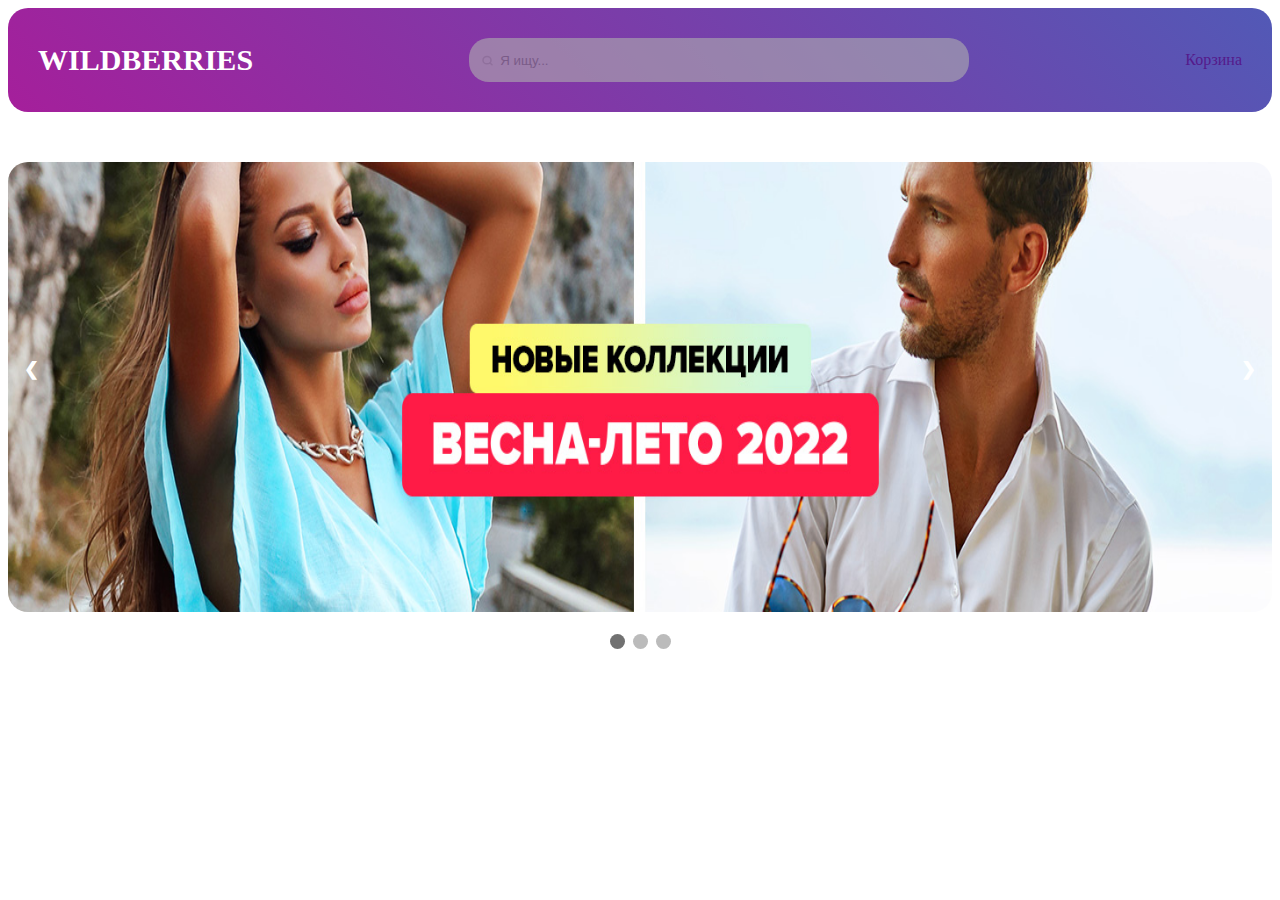
<file: katya/index.html>
<!DOCTYPE html>
<html lang="en">

<head>
    <meta charset="UTF-8">
    <meta http-equiv="X-UA-Compatible" content="IE=edge">
    <meta name="viewport" content="width=device-width, initial-scale=1.0">
    <link rel="stylesheet" href="./style.css">
    <title>Wildberries</title>
</head>

<body>
    <header class="header">

        <div class="header__main">
            <a href="" class="header__logo">WILDBERRIES</a>
        </div>
        <div class="Search">
            <form class="formsearch">
                <input type="text" class="Search__input" placeholder="Я ищу...">
            </form>
        </div>
        <div class="menu__link">
            <!-- <img class="shopСart" src="./img/kisspng-shopping-cart-computer-icons-5b0d450fe81c12.6321222615275963039507.jpg" alt=""> -->
            <a href="" class="menu__link">Корзина</a>
        </div>

    </header>


    <!-- Slideshow container -->
    <div class="slideshow-container">
        <!-- style="width:100%" -->
        <!-- Full-width images -->
        <div class="SlideImg">
            <div class="mySlides fade">
                <img src="./img/big_spring_1104.jpg" >
            </div>
            <div class="mySlides fade">
                <img src="./img/Wildberries_Logo.png">
            </div>
            <div class="mySlides fade">
                <img src="./img/big_prices_1104.jpg">
            </div>
        </div>

        <!-- Next and previous buttons -->
        <a class="prev" onclick="plusSlides(-1)">&#10094;</a>
        <a class="next" onclick="plusSlides(1)">&#10095;</a>
    </div>
    <br>

    <!-- The dots/circles -->
    <div style="text-align:center">
        <span class="dot" onclick="currentSlide(1)"></span>
        <span class="dot" onclick="currentSlide(2)"></span>
        <span class="dot" onclick="currentSlide(3)"></span>
    </div>



    <script src="./ind.js"></script>
</body>

</html>
</file>
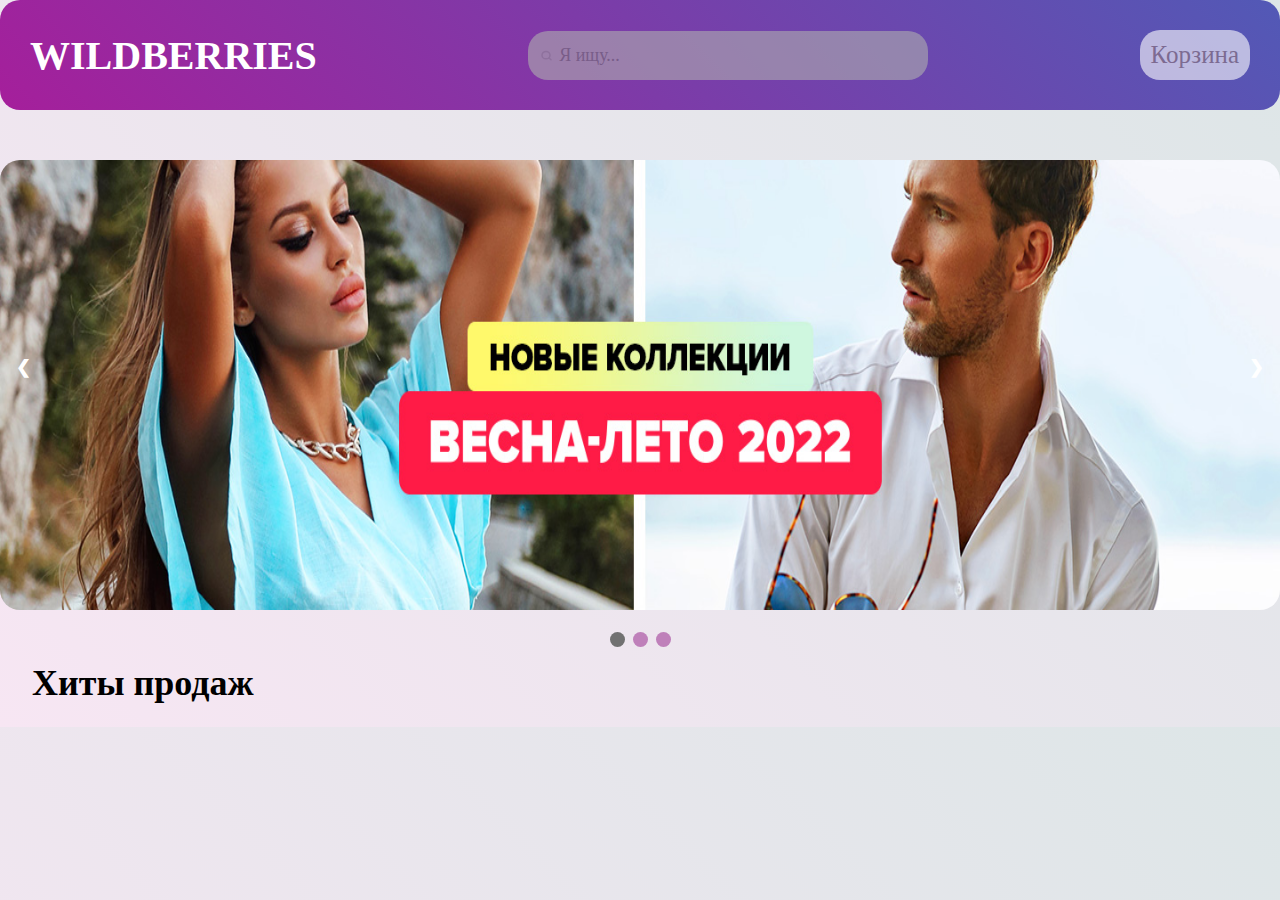
<file: general/general.html>
<!DOCTYPE html>
<html lang="en">

<head>
    <meta charset="UTF-8">
    <meta http-equiv="X-UA-Compatible" content="IE=edge">
    <meta name="viewport" content="width=device-width, initial-scale=1.0">
    <link rel="stylesheet" href="general.css">
    <!-- <link rel="stylesheet" href="style.css"> -->
    <title>Document</title>
</head>

<body>
    <header class="header">
        <!-- <div class="container header__top"> -->
        <div class="header__main">
            <a href="" class="header__logo">WILDBERRIES</a>
        </div>
        <div id="search" class="Search">
            <form class="formsearch">
                <input type="text" id="searchForm" class="Search__input" placeholder="Я ищу...">
            </form>
            <!-- s -->
        </div>


        <div class="mainBasket">
            <button class="basketBtn" id="basketBtn"> Корзина</button>
            <div class="basket__overlay close">
                <p><button id="checkout">Оформить заказ</button> &nbsp; <button id="deleteCard">Очистить
                        корзину</button></p>
            <div id="cardproducts" class="cardproducts"></div>
            </div>

        </div>

    </header>

    <!-- Slideshow container -->
    <div class="slideshow-container">
        <!-- style="width:100%" -->
        <!-- Full-width images -->
        <div class="SlideImg">
            <div class="mySlides fade">
                <img src="./img/big_spring_1104.jpg">
            </div>
            <div class="mySlides fade">
                <img src="./img/Wildberries_Logo.png">
            </div>
            <div class="mySlides fade">
                <img src="./img/big_prices_1104.jpg">
            </div>
        </div>

        <!-- Next and previous buttons -->
        <a class="prev" onclick="plusSlides(-1)">&#10094;</a>
        <a class="next" onclick="plusSlides(1)">&#10095;</a>
    </div>
    <br>

    <!-- The dots/circles -->
    <div style="text-align:center">
        <span class="dot" onclick="currentSlide(1)"></span>
        <span class="dot" onclick="currentSlide(2)"></span>
        <span class="dot" onclick="currentSlide(3)"></span>
    </div>

    <section class="production">
        <div class="hitsOfSales" id="hitsOfSales">
            <h2 class="sectionText">Хиты продаж</h2>
            <div id="goods" class="goods"></div>
            <div id="pictureNames" class="pictureNames"></div>
        </div>
    </section>

    <script src="./general.js"></script>
</body>

</html>
</file>
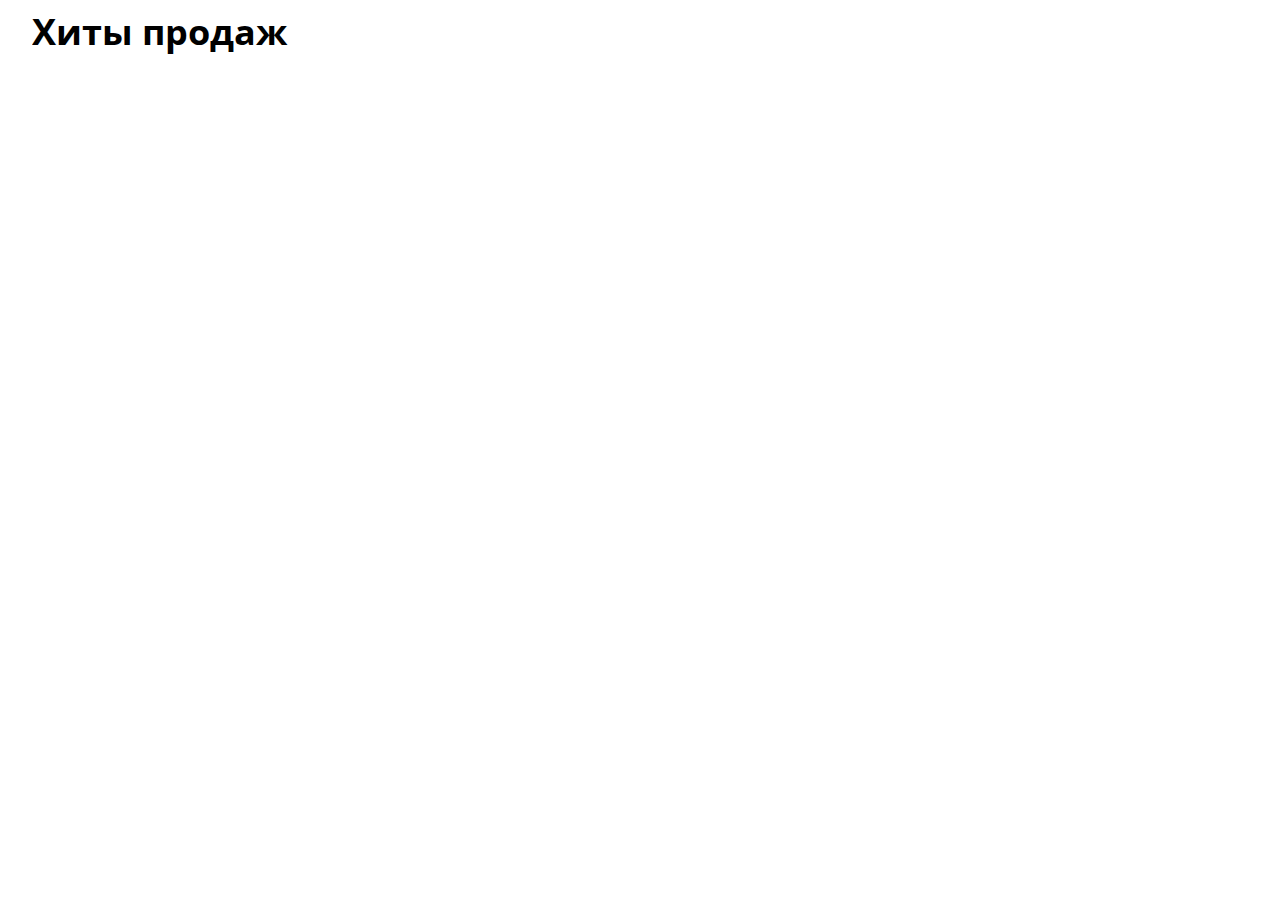
<file: Lena's_Part/my_index.html>
<!DOCTYPE html>
<html lang="en">

<head>
    <meta charset="UTF-8">
    <meta http-equiv="X-UA-Compatible" content="IE=edge">
    <meta name="viewport" content="width=device-width, initial-scale=1.0">
    <link href="https://fonts.googleapis.com/css2?family=Open+Sans:wght@300;400;600;700&display=swap" rel="stylesheet">
    <link rel="stylesheet" href="./my_index.css">
    <title>Document</title>
</head>

<body>
    <section class="products">
        <div class="hitsOfSales" id="hitsOfSales">
            <h2 class="sectionText">Хиты продаж</h2>
            <div id="goods" class="goods"></div>
            <div id="pictureNames" class="pictureNames"></div>
        </div>

    </section>
    <script src="./my_index.js"></script>
</body>

</html>
</file>
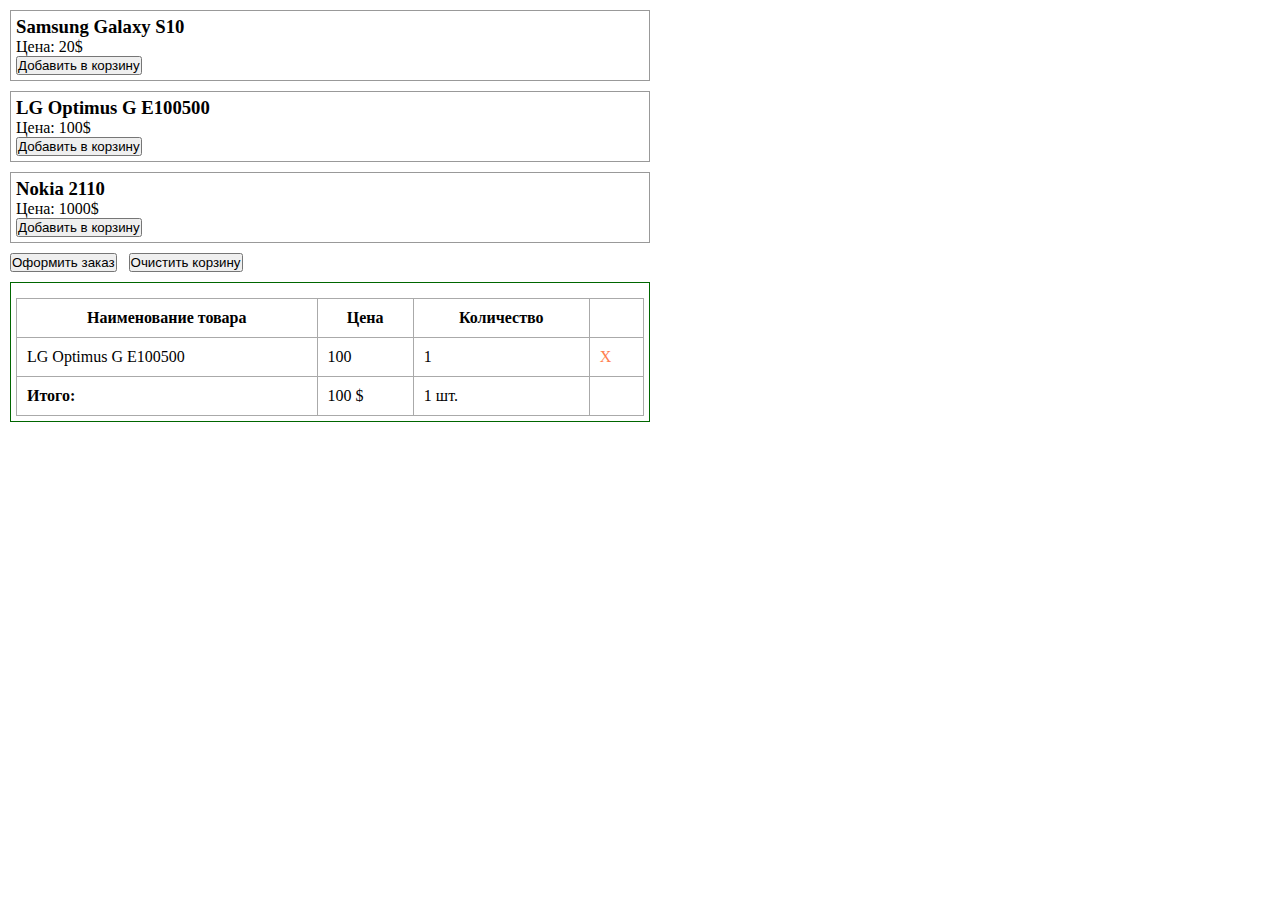
<file: shopping cart/cart.html>
<!DOCTYPE html>
<html lang="en">

<head>
    <meta charset="UTF-8">
    <meta http-equiv="X-UA-Compatible" content="IE=edge">
    <meta name="viewport" content="width=device-width, initial-scale=1.0">
    <link rel="stylesheet" href="./cart.css">
    <title>Document</title>
</head>

<body>
    <div id="wrapper">
        <div class="item_box">
            <h3 class="item_title">Samsung Galaxy S10</h3>
            <p>Цена: <span class="item_price">20</span>$</p>
            <button class="add_item" data-id="7">Добавить в корзину</button>
        </div>
        <div class="item_box">
            <h3 class="item_title">LG Optimus G E100500</h3>
            <p>Цена: <span class="item_price">100</span>$</p>
            <button class="add_item" data-id="2">Добавить в корзину</button>
        </div>
        <div class="item_box">
            <h3 class="item_title">Nokia 2110</h3>
            <p>Цена: <span class="item_price">1000</span>$</p>
            <button class="add_item" data-id="5">Добавить в корзину</button>
        </div>
        <p><button id="checkout">Оформить заказ</button> &nbsp; <button id="clear_cart">Очистить корзину</button></p>
        <div id="cart_content">
            <table class="shopping_list">
                <tbody>
                    <tr>
                        <th>Наименование товара</th>
                        <th>Цена</th>
                        <th>Количество</th>
                        <th></th>
                    </tr>
                    <tr>
                        <td>LG Optimus G E100500</td>
                        <td>100</td>
                        <td>1</td>
                        <td><span class="del_item" data-id="2">X</span></td>
                    </tr>
                    <tr>
                        <td><strong>Итого:</strong></td>
                        <td><span id="total_sum">100</span> $</td>
                        <td><span id="total_count">1</span> шт.</td>
                        <td></td>
                    </tr>
                </tbody>
            </table>
            <table></table>
        </div>
    </div>
    <script src="./cart.js"></script>
</body>

</html>
</file>
<file: katya/style.css>
* {
    box-sizing: border-box;
    max-width: 1600px;
}

.header {
    background: linear-gradient(45deg, rgb(165, 31, 155), rgb(82, 89, 182));
    color: #FFFFFF;
    padding: 30px;
    display: flex;
    align-items: center;
    justify-content: space-between;
    border-radius: 20px;
}


.header__logo {
    font-size: 30PX;
    font-weight: bold;
    color: #FFFFFF;
    text-decoration: none;

}

/* .header__logo a{
    transition: 1s;
}

.header__logo a:hover{
    font-size: 50PX;
transform: scale(1.2);
} */

.formsearch {
    background: rgb(175 175 175);
    opacity: 0.6;
    border-radius: 20px;
    padding: 13px;
    transition: 0.5;
    width: 500px;
}

.Search__input {
    border: none;
    outline: none;
    background: url(./img/search.svg);
    background-position: 0 center;
    padding-left: 18px;
    background-repeat: no-repeat;
}



.menu__link a{
    text-decoration: none;

}

.menu__link a:hover{
    filter: grayscale(0.9);
}

.shopСart {
    width: 20px;
    height: 18px;
}




.slideshow-container {
    max-width: 1500px;
    position: relative;
    margin: auto;
  }
  
  /* Hide the images by default */
  .mySlides {
    display: none;
  }

  .mySlides img{
    width: 100%;
    height: 450px;
    border-radius: 20px;
    margin-top: 50px;
  }
  
  /* Next & previous buttons */
  .prev, .next {
    cursor: pointer;
    position: absolute;
    top: 50%;
    width: auto;
    margin-top: -22px;
    padding: 16px;
    color: white;
    font-weight: bold;
    font-size: 18px;
    transition: 0.6s ease;
    border-radius: 0 3px 3px 0;
    user-select: none;
  }
  
  /* Position the "next button" to the right */
  .next {
    right: 0;
    border-radius: 3px 0 0 3px;
  }
  
  /* On hover, add a black background color with a little bit see-through */
  .prev:hover, .next:hover {
    background-color: rgba(102, 98, 98, 0.8);
  }
  

  
  /* The dots/bullets/indicators */
  .dot {
    cursor: pointer;
    height: 15px;
    width: 15px;
    margin: 0 2px;
    background-color: #bbb;
    border-radius: 50%;
    display: inline-block;
    transition: background-color 0.6s ease;
  }
  
  .active, .dot:hover {
    background-color: #717171;
  }
  
  /* Fading animation */
  .fade {
    animation-name: fade;
    animation-duration: 1.5s;
  }
  
  @keyframes fade {
    from {opacity: .4}
    to {opacity: 1}
  }
</file>
<file: general/general.css>
* {
  box-sizing: border-box;
  margin: 0;
  outline: none;
  font-family: 'Open Sans';
}
body{
  background: linear-gradient(45deg, rgb(247, 230, 243), rgb(221, 230, 231));
}

.header {
  background: linear-gradient(45deg, rgb(165, 31, 155), rgb(82, 89, 182));
  color: #FFFFFF;
  padding: 30px;
  display: flex;
  align-items: center;
  justify-content: space-between;
  border-radius: 20px;
}


.header__logo {
  font-size: 40px;
  font-weight: bold;
  color: #FFFFFF;
  text-decoration: none;
  transition: 1s;
}
.header__logo:hover {
  color: #2a0722;
}

.formsearch {
  background: rgb(175 175 175);
  opacity: 0.6;
  border-radius: 20px;
  padding: 13px;
  transition: 0.5;
  width: 400px;
}

.Search__input {
  border: none;
  outline: none;
  background: url(./img/search.svg);
  background-position: 0 center;
  padding-left: 18px;
  background-repeat: no-repeat;
  font-size: 18px
}

.Search {
  display: flex;
  gap: 10px;
}

.submitForm {
  background: rgb(175 175 175);
  opacity: 0.6;
  border-radius: 20px;
  padding: 13px;
  transition: 0.5;
  font-size: 18px;
  border: none;
  cursor: pointer;
}

.menu__link a {
  text-decoration: none;
  background: rgb(175 175 175);
  opacity: 0.6;
  border-radius: 20px;
  padding: 13px;
  transition: 0.5;
  width: 120px;
}

.menu__link a:hover {
  filter: grayscale(0.9);
}

.basketBtn {
  padding: 10px;
  border-radius: 15px;
  border: none;
  cursor: pointer;
  background-color: rgb(255, 255, 255);
  font-size: 25px;
  opacity: 0.6;
  border-radius: 20px;
  padding: 11px;
  color: #937b7b;
}



/* Слайдщоу */
.slideshow-container {
  max-width: 1500px;
  position: relative;
  margin: auto;
}

/* Hide the images by default */
.mySlides {
  display: none;
}

.mySlides img {
  width: 100%;
  height: 450px;
  border-radius: 20px;
  margin-top: 50px;
}

/* Next & previous buttons */
.prev, .next {
  cursor: pointer;
  position: absolute;
  top: 50%;
  width: auto;
  margin-top: -22px;
  padding: 16px;
  color: white;
  font-weight: bold;
  font-size: 18px;
  transition: 0.6s ease;
  border-radius: 0 3px 3px 0;
  user-select: none;
}

/* Position the "next button" to the right */
.next {
  right: 0;
  border-radius: 3px 0 0 3px;
}

/* On hover, add a black background color with a little bit see-through */
.prev:hover, .next:hover {
  background-color: rgba(102, 98, 98, 0.8);
}


/* The dots/bullets/indicators */
.dot {
  cursor: pointer;
  height: 15px;
  width: 15px;
  margin: 0 2px;
  background-color: rgb(191 128 186);
  border-radius: 50%;
  display: inline-block;
  transition: background-color 0.6s ease;
}

.active, .dot:hover {
  background-color: #717171;
}

/* Fading animation */
.fade {
  animation-name: fade;
  animation-duration: 1.5s;
}

@keyframes fade {
  from {
    opacity: .4
  }

  to {
    opacity: 1
  }
}





.sectionText {

  font-size: 36px;
  line-height: 48px;
  font-weight: 700;
  margin: 8px auto 20px 32px;
}

.goods {
  display: flex;
  flex-wrap: wrap;
  gap: 45px;
  justify-content: center;
}

.cardImg {
  height: 300px;
  width: 240px;
  border-radius: 10px;
  display: block;
  z-index: 2;
}

.pictureNames {
  display: flex;
  justify-content: space-between;
}

.nameGoods {
  margin-top: 5px;
  font-weight: 500;
  font-size: 20px;
  color: gray;
}


.priceGoods {
  display: flex;
  justify-content: space-between;
}

.oldPrice {
  text-decoration: line-through;
  color: gray;
  font-size: 22px;
  font-weight: 500;
}

.pricing {
  font-weight: 700;
  font-size: 22px;
}

.fastButton {
  font-size: 20px;
  line-height: 16px;
  border-radius: 50px;
  background-color: rgba(255, 255, 255, .9);
  cursor: pointer;
  padding: 20px 20px;
  border: none;
  position: absolute;
  transform: translateX(3%) translateY(220%);
  white-space: nowrap;
  z-index: 3;
  opacity: 0;
}

.basketImg {
  width: 40px;
  height: 40px;
  border-radius: 50px;
  border: none;
  transform: translateX(-15%) translateY(0%);
}

.basket {

  width: 40px;
  height: 40px;
  position: absolute;
  transform: translateX(450%) translateY(-190%);
  cursor: pointer;
  border-radius: 50px;
  border: none;
}

.button:hover .fastButton {
  opacity: 1;
  -webkit-transition: all .3s ease 0s;
  transition: all .3s ease 0s;
  -webkit-box-shadow: 0 0 20px rgb(0 0 0 / 10%);
  box-shadow: 0 0 20px rgb(0 0 0 / 10%);
}

.img__overlay {
  background: rgb(255, 255, 255);
  border-radius: 14px;
  box-shadow: 1px 0px 5px rgb(125 125 125);
  box-sizing: border-box;
  padding: 20px;
  margin: auto;
  position: relative;
  transform: translateX(50%) translateY(50%);


  position: fixed;
  z-index: 10000;
  left: 0;
  top: 0;

  text-align: center;
}

.hidden {
  display: none;
}

.fastimg {
  width: 500px;
  height: 570px;
}

.close {
  display: none;
}

.basket__overlay {
  width: 340px;
  height: 452px;
  background-color: rgb(224 206 222);;
  position: absolute;
  border-radius: 15px;
  border: none;
  margin: 78px 0px 3px -200px;
  z-index: 50;
}

/* для поиска */
.container.hide {
  display: none;
}

.cardproducts {
  display: flex;
  flex-direction: column;
  gap: 10px;
  padding-left: 18px;
}

.basket__overlay p {
  padding: 14px;
}

.basket__overlay button {
  border-radius: 3px;
  cursor: pointer;
  text-align: center;
  padding: 8px 10px;
  border: solid 1px #777777;
  color: #7777777;
  background: rgb(137 100 134);
  transition: all .3s linear;
  text-transform: uppercase;
}

.basket__overlay button:hover {
  color: #fff;
  background: rgb(53, 14, 41);
  transition: all .3s linear;
}
</file>
<file: general/style.css>
@import url("https://fonts.googleapis.com/css?family=Montserrat:300,400,700|Rammetto+One");
* {
  box-sizing: border-box;
}

*:before,
*:after {
  box-sizing: inherit;
}
/* 
body {
  font-size: 100%;
  line-height: 1.6;
  font-family: "Montserrat", sans-serif;
  font-weight: 300;
  color: #333;
  background-color: #fff;
} */
/*  */
@media (min-width: 900px) {
  .container {
    padding: 0;
  }
}

ul {
  list-style: none;
  padding: 0 1em;
  margin-left: 0;
}

a:link,
a:visited,
a:hover,
a:active,
a:focus {
  text-decoration: none;
  transition: all 0.3s;
}

button {
  transition: all 0.3s;
}

/* img {
  display: block;
  width: 100%;
  height: auto;
} */

.display-title {
  font-size: 1.8rem;
  text-align: center;
  letter-spacing: 1.3px;
}
@media (min-width: 600px) {
  .display-title {
    font-size: 3rem;
  }
}

.header .header__cart .header__submenu .shopping-cart-container {
  position: absolute;
  top: 100px;
  right: 0;
  padding: 1em;
  background-color: #fff;
  z-index: 2;
  transform: scale(0);
  transform: translatey(-10px);
  opacity: 0;
  pointer-events: none;
}
.header .header__cart .header__submenu .shopping-cart-container.open {
  -webkit-animation: fade-down 0.3s forwards;
          animation: fade-down 0.3s forwards;
  pointer-events: auto;
}
.header .header__cart .header__submenu .cart {
  fill: #ea332a;
  display: inline-block;
  float: left;
  margin-right: 2px;
  cursor: pointer;
}
.header .header__cart .header__cart-btn {
  background-color: transparent;
  border: 2px solid #ea332a;
  padding: 0.8em;
  font-size: 1rem;
  border-radius: 5px;
}
.header .header__cart .header__cart-btn:hover, .header .header__cart .header__cart-btn:focus {
  border: 3px solid #b61a12;
}
.header .header__cart .header__submenu {
  font-size: 0.8rem;
  font-weight: 700;
}
.header .header__cart .header__submenu .shopping-cart-container {
  text-align: center;
  min-width: 300px;
}
.header .header__cart .header__submenu .shopping-cart-container table {
  width: 100%;
  padding: 0.5em;
  padding-bottom: 2em;
  border-collapse: collapse;
  border-spacing: 0;
  margin-bottom: 2.5em;
}
.header .header__cart .header__submenu .shopping-cart-container table thead th {
  padding-bottom: 10px;
  border-bottom: 1px solid #ea332a;
}
.header .header__cart .header__submenu .shopping-cart-container table tbody {
  padding-bottom: 4em;
}
.header .header__cart .header__submenu .shopping-cart-container table tbody td {
  padding: 0.5em;
}
.header .header__cart .header__submenu .cart-image {
  max-width: 120px;
}
.header .header__cart .header__submenu .remove {
  text-align: center;
  width: 120px;
  height: 120px;
  padding: 5px 10px;
  border-radius: 50%;
  background-color: #ea332a;
  color: #daed0e;
  transition: background-color 0.3s ease-out;
}
.header .header__cart .header__submenu .remove:hover,
.header .header__cart .header__submenu .remove:focus {
  background-color: #b61a12;
}
.header .header__cart .header__submenu .cart-btn {
  display: block;
  margin-bottom: 10px;
  padding: 0.3em;
  border-radius: 5px;
  text-align: center;
  text-decoration: none;
  background-color: transparent;
  color: #333;
  border: 1px solid #ea332a;
}
.header .header__cart .header__submenu .cart-btn:hover, .header .header__cart .header__submenu .cart-btn:focus {
  background-color: #b61a12;
  color: #fff;
}
.header .header__submenu .total-container {
  text-align: center;
}
.header .header__submenu .total-container .total {
  font-weight: bold;
  font-size: 1.3em;
}
.header .header__title {
  font-family: "Rammetto One", cursive;
  font-size: 2rem;
  color: #ea332a;
}
.header .header__subtitle {
  font-size: 1.2rem;
  display: block;
  margin-top: -10px;
  line-height: 0.9;
  margin-left: 20px;
}


.container {
  line-height: 1;
  transition: all 0.3s;
}
.container:hover, .container:active {
  transform: scale(1.1);
  border: 1px solid #daed0e;
}

.nameGoods,
.pricing {
  font-weight: bold;
}

.nameGoods {
  font-size: 1.1rem;
}

/* .basket:hover, .basket:focus, .basket:active {
  transform: translatey(2px);
  box-shadow: 0 3px 2px rgba(0, 0, 0, 0.5);
  background-color: #b61a12;
}
.basket:active {
  border: 3px solid #9e1610 inset;
} */


@-webkit-keyframes point-down {
  100% {
    transform: translatey(20px);
  }
}

@keyframes point-down {
  100% {
    transform: translatey(20px);
  }
}
@-webkit-keyframes fade-down {
  80% {
    opacity: 1;
    visibility: visible;
    transform: translatey(20px);
    transform: scale(1.3);
    -webkit-animation-timing-function: cubic-bezier(0, 1, 0.75, 0);
            animation-timing-function: cubic-bezier(0, 1, 0.75, 0);
  }
  100% {
    opacity: 1;
    transform: translatey(0);
    transform: scale(1);
    -webkit-animation-timing-function: ease-in;
            animation-timing-function: ease-in;
  }
}
@keyframes fade-down {
  80% {
    opacity: 1;
    visibility: visible;
    transform: translatey(20px);
    transform: scale(1.3);
    -webkit-animation-timing-function: cubic-bezier(0, 1, 0.75, 0);
            animation-timing-function: cubic-bezier(0, 1, 0.75, 0);
  }
  100% {
    opacity: 1;
    transform: translatey(0);
    transform: scale(1);
    -webkit-animation-timing-function: ease-in;
            animation-timing-function: ease-in;
  }
}



.header__cart-btn{
  z-index: 10000;
}
</file>
<file: Lena's_Part/my_index.css>
* {
    margin: 0;
    outline: none;
    box-sizing: border-box;
    font-family: 'Open Sans';
}

.sectionText {

    font-size: 36px;
    line-height: 48px;
    font-weight: 700;
    margin: 8px auto 20px 32px;
}

.goods {
    display: flex;
    flex-wrap: wrap;
    gap: 45px;
    justify-content: center;
}

.cardImg {
    height: 300px;
    width: 240px;
    border-radius: 10px;
    display: block;
    z-index: 2;
}

.pictureNames {
    display: flex;
    justify-content: space-between;
}

.nameGoods {
    margin-top: 5px;
    font-weight: 500;
    font-size: 20px;
    color: gray;
}


.priceGoods {
    display: flex;
    justify-content: space-between;
}

.oldPrice {
    text-decoration: line-through;
    color: gray;
    font-size: 22px;
    font-weight: 500;
}

.pricing {
    font-weight: 700;
    font-size: 22px;
}

.fastButton {
    font-size: 20px;
    line-height: 16px;
    border-radius: 50px;
    background-color: rgba(255, 255, 255, .9);
    cursor: pointer;
    padding: 20px 20px;
    border: none;
    position: absolute;
    transform: translateX(3%) translateY(220%);
    white-space: nowrap;
    z-index: 3;
    opacity: 0;
}

.basketImg {
    width: 40px;
    height: 40px;
    border-radius: 50px;
    border: none;
    transform: translateX(-15%) translateY(0%);
}

.basket {

    width: 40px;
    height: 40px;
    position: absolute;
    transform: translateX(450%) translateY(-190%);
    cursor: pointer;
    border-radius: 50px;
    border: none;
}

.button:hover .fastButton {
    opacity: 1;
    -webkit-transition: all .3s ease 0s;
    transition: all .3s ease 0s;
    -webkit-box-shadow: 0 0 20px rgb(0 0 0 / 10%);
    box-shadow: 0 0 20px rgb(0 0 0 / 10%);
}
</file>
<file: shopping cart/cart.css>
* {
    margin: 0;
    padding: 0;
}

#wrapper {
    width: 50%;
    margin: 10px;
}

#cart_content {
    margin-top: 10px;
    padding: 5px;
    border: 1px solid #060;
}

.item_box {
    border: 1px solid #999;
    margin-bottom: 10px;
    padding: 5px;
}

.shopping_list {
    width: 100%;
    margin-top: 10px;
    border-collapse: collapse;
}

.shopping_list td,
.shopping_list th {
    padding: 10px;
    border: 1px solid #AAAAAA;
}

.del_item {
    color: coral;
    cursor: pointer;
}
</file>
